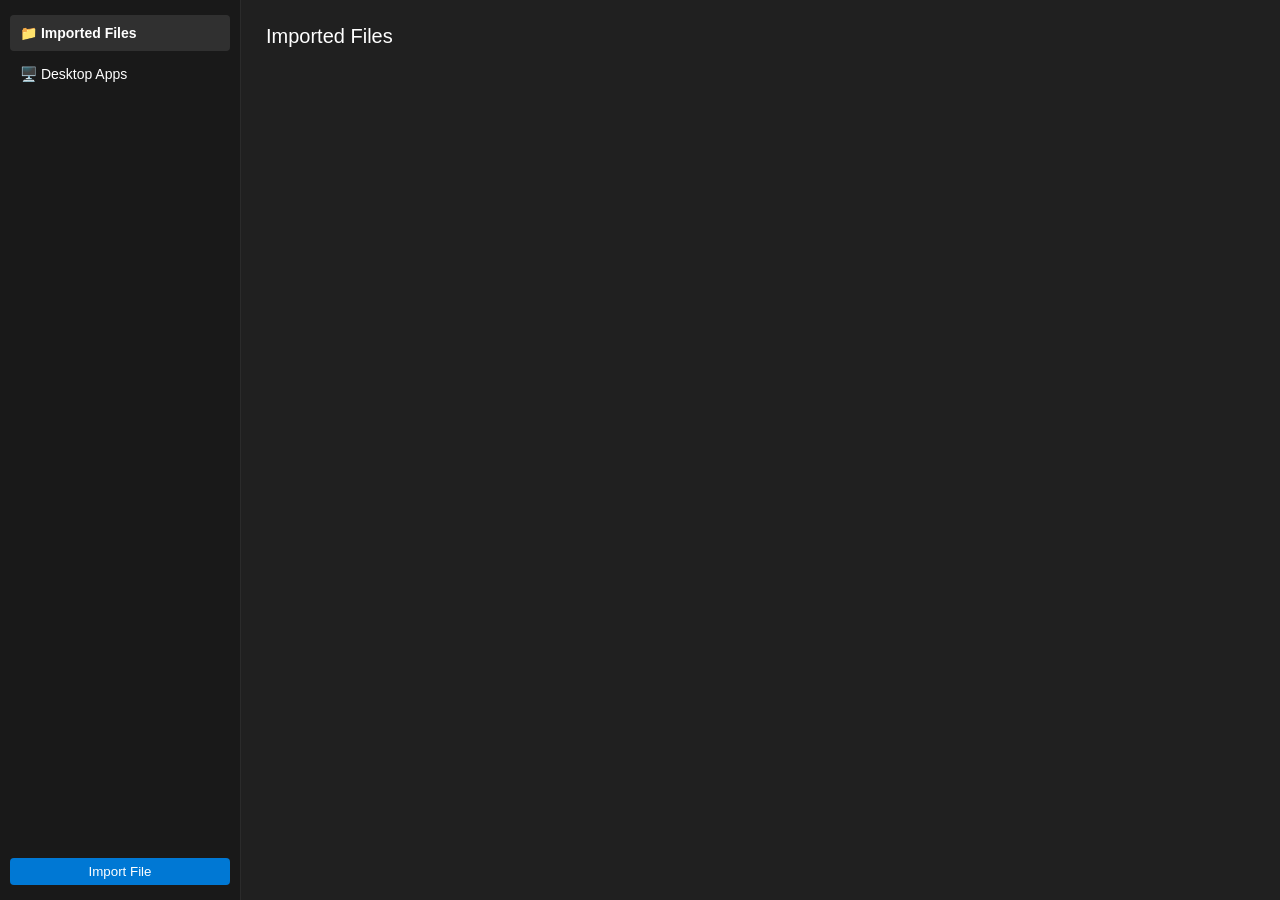
<file: apps/preinstalled/file-explorer.html>
<!DOCTYPE html>
<html>
<head>
    <style>
        body { margin: 0; font-family: 'Segoe UI', sans-serif; display: flex; height: 100vh; background: #202020; color: #ffffff;}
        #sidebar { width: 220px; background: #191919; border-right: 1px solid rgba(255,255,255,0.08); padding: 15px 10px; display:flex; flex-direction:column;}
        .nav-item { padding: 10px; cursor: pointer; border-radius: 4px; margin-bottom:5px; font-size: 14px;}
        .nav-item:hover { background: rgba(255,255,255,0.06); }
        .nav-item.active { background: rgba(255,255,255,0.1); font-weight: 600; }
        #content { flex: 1; padding: 25px; overflow-y: auto; position: relative; }
        h2 { margin-top: 0; font-size: 20px; font-weight: 500;}
        .file-list { display: flex; flex-direction: column; gap: 5px; }
        .file-item { padding: 12px; border: 1px solid rgba(255,255,255,0.05); background: #2d2d2d; display: flex; justify-content: space-between; align-items: center; border-radius: 6px; cursor: pointer; transition: 0.1s;}
        .file-item:hover { background: #333333; }
        #drop-zone { position: absolute; top:0;left:0;right:0;bottom:0; background: rgba(96, 205, 255, 0.1); border: 2px dashed #60cdff; display:none; justify-content:center; align-items:center; z-index:10; font-size: 20px;}
        button { padding: 6px 14px; background: rgba(255,255,255,0.1); color:white; border:1px solid rgba(255,255,255,0.1); border-radius:4px; cursor:pointer;}
        button:hover { background: rgba(255,255,255,0.15); }
        .import-btn { margin-top: auto; background: #0078D4; border:none;}
        .import-btn:hover { background: #006abc; }
    </style>
</head>
<body>
    <div id="sidebar">
        <div class="nav-item active" id="nav-imported">📁 Imported Files</div>
        <div class="nav-item" id="nav-desktop">🖥️ Desktop Apps</div>
        
        <input type="file" id="file-input" style="display:none" multiple>
        <button class="import-btn" onclick="document.getElementById('file-input').click()">Import File</button>
    </div>
    <div id="content">
        <div id="drop-zone">Drop files here</div>
        <h2 id="view-title">Imported Files</h2>
        <div class="file-list" id="file-list"></div>
    </div>

    <script>
        const VFS = window.parent.VFS;
        const OS = window.parent;
        let currentView = 'imported';

        async function render() {
            const list = document.getElementById('file-list');
            list.innerHTML = '';
            
            if(currentView === 'imported') {
                const files = await VFS.getFiles();
                files.forEach(f => {
                    const div = document.createElement('div');
                    div.className = 'file-item';
                    div.innerHTML = `<span>📄 ${f.name}</span> <button onclick="OS.openFile({name:'${f.name}', content: \`${f.content.replace(/`/g, '\\`')}\`}); event.stopPropagation();">Open</button>`;
                    div.onclick = () => OS.openFile(f);
                    list.appendChild(div);
                });
            } else {
                OS.appRegistry.forEach(app => {
                    if(app.preinstalled || OS.installedApps.includes(app.id)) {
                        const div = document.createElement('div');
                        div.className = 'file-item';
                        // Pass app.id to correctly show active state on taskbar
                        div.innerHTML = `<span>⚙️ ${app.name}.exe</span> <button onclick="OS.openWindow('${app.name}', '${app.path}', null, '${app.id}'); event.stopPropagation();">Run</button>`;
                        div.onclick = () => OS.openWindow(app.name, app.path, null, app.id);
                        list.appendChild(div);
                    }
                });
            }
        }

        document.getElementById('nav-imported').onclick = (e) => { currentView = 'imported'; document.getElementById('view-title').innerText = 'Imported Files'; document.querySelectorAll('.nav-item').forEach(el=>el.classList.remove('active')); e.target.classList.add('active'); render(); };
        document.getElementById('nav-desktop').onclick = (e) => { currentView = 'desktop'; document.getElementById('view-title').innerText = 'Desktop Apps'; document.querySelectorAll('.nav-item').forEach(el=>el.classList.remove('active')); e.target.classList.add('active'); render(); };

        // File Import / Drop
        document.getElementById('file-input').onchange = (e) => handleFiles(e.target.files);
        const content = document.getElementById('content');
        const dropZone = document.getElementById('drop-zone');
        content.ondragover = (e) => { e.preventDefault(); dropZone.style.display = 'flex'; };
        dropZone.ondragleave = (e) => { e.preventDefault(); dropZone.style.display = 'none'; };
        dropZone.ondrop = (e) => { e.preventDefault(); dropZone.style.display = 'none'; handleFiles(e.dataTransfer.files); };

        function handleFiles(files) {
            for(let file of files) {
                const reader = new FileReader();
                reader.onload = async (e) => {
                    await VFS.saveFile(file.name, file.type, e.target.result);
                    if(currentView === 'imported') render();
                };
                if(file.name.endsWith('.png') || file.name.endsWith('.jpg')) reader.readAsDataURL(file);
                else reader.readAsText(file);
            }
        }

        window.parent.addEventListener('vfs-updated', render);
        render();
    </script>
</body>
</html>
</file>
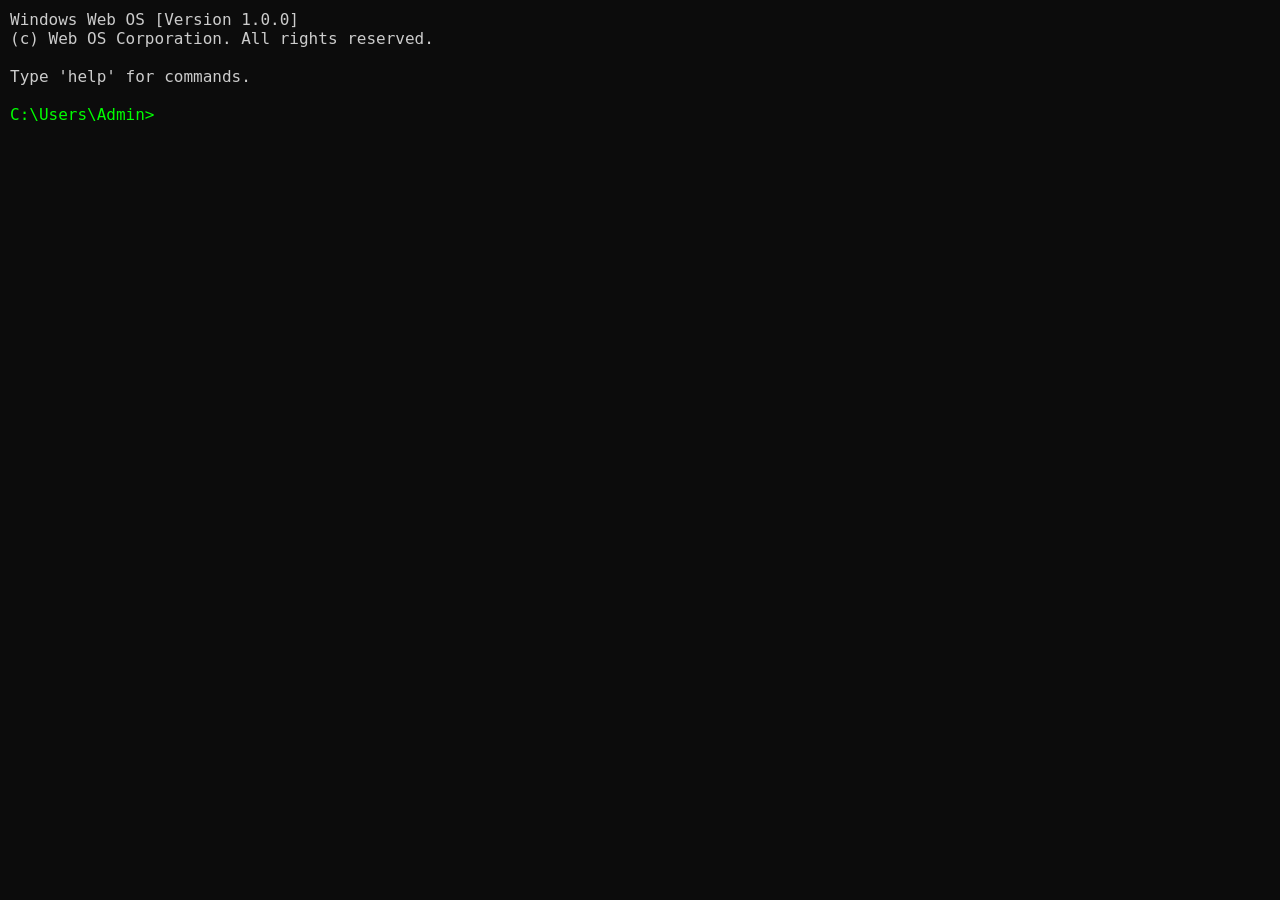
<file: apps/preinstalled/terminal.html>
<!DOCTYPE html>
<html>
<head>
    <style>
        body { background: #0c0c0c; color: #cccccc; font-family: 'Consolas', monospace; margin: 0; padding: 10px; height: 100vh; overflow-y: auto; box-sizing: border-box;}
        #output { white-space: pre-wrap; word-wrap: break-word; }
        .input-line { display: flex; }
        .prompt { margin-right: 8px; color: #00ff00;}
        input { flex: 1; background: transparent; border: none; color: white; font-family: 'Consolas', monospace; outline: none; font-size: 14px;}
    </style>
</head>
<body>
    <div id="output">Windows Web OS [Version 1.0.0]<br>(c) Web OS Corporation. All rights reserved.<br><br>Type 'help' for commands.<br><br></div>
    <div class="input-line">
        <span class="prompt" id="prompt-path">C:\Users\Admin></span>
        <input type="text" id="cmd" autocomplete="off" autofocus>
    </div>

    <script>
        const VFS = window.parent.VFS;
        const out = document.getElementById('output');
        const cmd = document.getElementById('cmd');
        let currentPath = ''; 

        cmd.addEventListener('keypress', async (e) => {
            if(e.key === 'Enter') {
                const val = cmd.value.trim();
                cmd.value = '';
                print(`C:\\Users\\Admin${currentPath ? '\\' + currentPath.replace(/\//g,'\\') : ''}> ${val}`);
                await runCommand(val);
                document.getElementById('prompt-path').innerText = `C:\\Users\\Admin${currentPath ? '\\' + currentPath.replace(/\//g,'\\') : ''}>`;
                window.scrollTo(0, document.body.scrollHeight);
            }
        });

        function print(text) { out.innerHTML += text + '<br>'; }

        async function runCommand(command) {
            const args = command.split(' ');
            const cmdName = args[0].toLowerCase();
            
            if(cmdName === 'help') {
                print('ls       - List files');
                print('mkdir    - Create a directory (mkdir folder)');
                print('cd       - Change directory (cd folder OR cd ..)');
                print('clear    - Clear terminal');
            }
            else if (cmdName === 'clear') { out.innerHTML = ''; }
            else if (cmdName === 'ls') {
                const files = await VFS.getFiles();
                let count = 0;
                files.forEach(f => {
                    // Check if file is inside current directory
                    if (currentPath === '' && !f.name.includes('/')) { print(`  ${f.type === 'folder'?'[DIR]':'[FILE]'}  ${f.name}`); count++; }
                    else if (currentPath !== '' && f.name.startsWith(currentPath + '/') && f.name.substring(currentPath.length + 1).indexOf('/') === -1) {
                        print(`  ${f.type === 'folder'?'[DIR]':'[FILE]'}  ${f.name.split('/').pop()}`); count++;
                    }
                });
                if(count===0) print('  (Empty Directory)');
            }
            else if (cmdName === 'mkdir' && args[1]) {
                const path = currentPath === '' ? args[1] : `${currentPath}/${args[1]}`;
                await VFS.saveFile(path, 'folder', '');
                print(`Directory created.`);
            }
            else if (cmdName === 'cd') {
                if(!args[1]) return;
                if(args[1] === '..') {
                    if(currentPath !== '') currentPath = currentPath.split('/').slice(0, -1).join('/');
                } else {
                    const target = currentPath === '' ? args[1] : `${currentPath}/${args[1]}`;
                    const files = await VFS.getFiles();
                    if(files.find(f => f.name === target && f.type === 'folder')) currentPath = target;
                    else print('Directory not found.');
                }
            }
            else if (cmdName !== '') print(`'${cmdName}' is not recognized as an internal command.`);
        }
    </script>
</body>
</html>
</file>
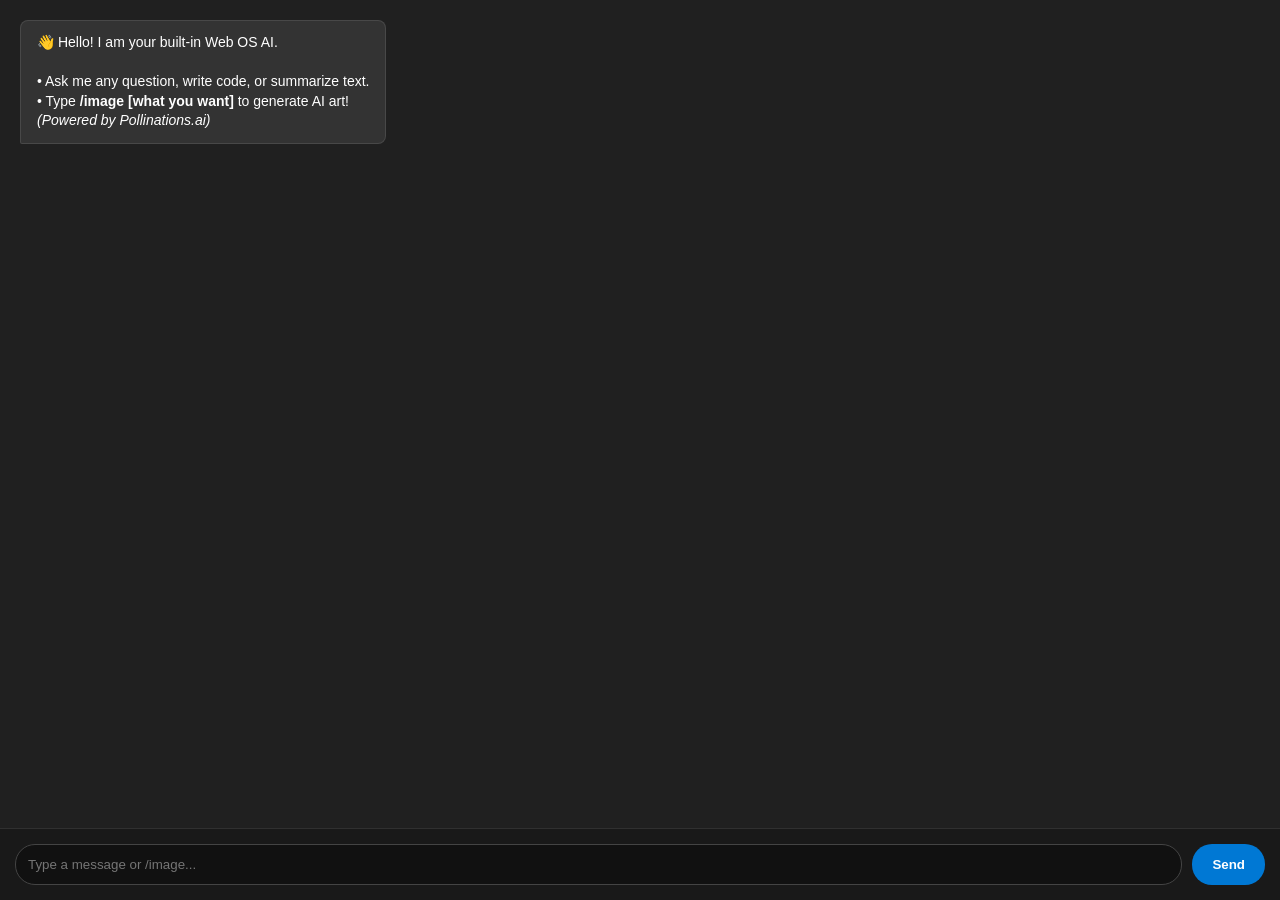
<file: apps/store/ai-assistant.html>
<!DOCTYPE html>
<html>
<head>
    <style>
        body { margin: 0; font-family: 'Segoe UI', Tahoma, sans-serif; background: #202020; color: #fff; display: flex; flex-direction: column; height: 100vh; }
        #chat-window { flex: 1; padding: 20px; overflow-y: auto; display: flex; flex-direction: column; gap: 15px; }
        .message { max-width: 80%; padding: 12px 16px; border-radius: 8px; line-height: 1.4; font-size: 14px; word-wrap: break-word; }
        .user-msg { background: var(--accent, #0078D4); align-self: flex-end; border-bottom-right-radius: 2px; }
        .ai-msg { background: #333; align-self: flex-start; border-bottom-left-radius: 2px; border: 1px solid rgba(255,255,255,0.1); }
        .ai-msg img { max-width: 100%; border-radius: 4px; margin-top: 10px; display: block; }
        #input-area { padding: 15px; background: #191919; border-top: 1px solid rgba(255,255,255,0.1); display: flex; gap: 10px; }
        input { flex: 1; background: #111; color: white; border: 1px solid #444; padding: 12px; border-radius: 20px; outline: none; transition: 0.2s; }
        input:focus { border-color: var(--accent, #0078D4); }
        button { background: var(--accent, #0078D4); color: white; border: none; padding: 0 20px; border-radius: 20px; cursor: pointer; font-weight: bold; transition: 0.2s;}
        button:hover { opacity: 0.8; }
        button:disabled { background: #555; cursor: not-allowed; }
        .typing { font-style: italic; color: #aaa; font-size: 12px; align-self: flex-start; margin-left: 10px; display: none;}
    </style>
</head>
<body>

    <div id="chat-window">
        <div class="message ai-msg">
            👋 Hello! I am your built-in Web OS AI.<br><br>
            • Ask me any question, write code, or summarize text.<br>
            • Type <b>/image [what you want]</b> to generate AI art!<br>
            <i>(Powered by Pollinations.ai)</i>
        </div>
    </div>
    <div class="typing" id="typing-indicator">AI is thinking...</div>
    
    <div id="input-area">
        <input type="text" id="chat-input" placeholder="Type a message or /image..." autocomplete="off">
        <button id="send-btn" onclick="sendMessage()">Send</button>
    </div>

    <script>
        const chatWindow = document.getElementById('chat-window');
        const input = document.getElementById('chat-input');
        const sendBtn = document.getElementById('send-btn');
        const typing = document.getElementById('typing-indicator');

        // Allow pressing Enter to send
        input.addEventListener('keypress', function(e) {
            if (e.key === 'Enter') sendMessage();
        });

        let messages = [
            { role: "system", content: "You are a helpful, concise AI assistant built into a Windows 11 style Web OS. Keep answers clean and formatted with HTML breaks where needed." }
        ];

        async function sendMessage() {
            const text = input.value.trim();
            if (!text) return;

            appendMessage(text, 'user-msg');
            input.value = '';
            input.disabled = true;
            sendBtn.disabled = true;
            typing.style.display = 'block';

            if (text.toLowerCase().startsWith('/image ')) {
                const prompt = text.replace('/image ', '').trim();
                const safePrompt = encodeURIComponent(prompt);
                const seed = Math.floor(Math.random() * 100000); 
                const imgUrl = `https://image.pollinations.ai/prompt/${safePrompt}?seed=${seed}&width=512&height=512&nologo=true`;
                
                const imgHTML = `Here is your image for "${prompt}": <img src="${imgUrl}" alt="Generated AI Art" onload="scrollToBottom()">`;
                appendMessage(imgHTML, 'ai-msg', true);
                resetInput(); return;
            }

            messages.push({ role: "user", content: text });

            try {
                // FIXED ENDPOINT for Text Generation
                const response = await fetch('https://text.pollinations.ai/', {
                    method: 'POST',
                    headers: { 'Content-Type': 'application/json' },
                    body: JSON.stringify({
                        messages: messages,
                        model: "openai" // Or 'mistral', 'llama'
                    })
                });

                // Pollinations root endpoint returns plain text directly
                const aiText = await response.text(); 
                
                messages.push({ role: "assistant", content: aiText });
                
                // Format code blocks
                const formattedText = aiText.replace(/```([\s\S]*?)```/g, '<pre style="background:#111;padding:10px;border-radius:4px;overflow-x:auto;"><code>$1</code></pre>')
                                            .replace(/\n/g, '<br>');

                appendMessage(formattedText, 'ai-msg', true);
            } catch (err) {
                appendMessage("❌ Error connecting to AI server. Please try again.", 'ai-msg');
            }

            resetInput();
        }

        function appendMessage(content, className, isHTML = false) {
            const div = document.createElement('div');
            div.className = `message ${className}`;
            if (isHTML) div.innerHTML = content;
            else div.innerText = content;
            chatWindow.appendChild(div);
            scrollToBottom();
        }

        function resetInput() {
            input.disabled = false; sendBtn.disabled = false; typing.style.display = 'none'; input.focus();
        }

        function scrollToBottom() { chatWindow.scrollTop = chatWindow.scrollHeight; }
    </script>
</body>
</html>
</file>
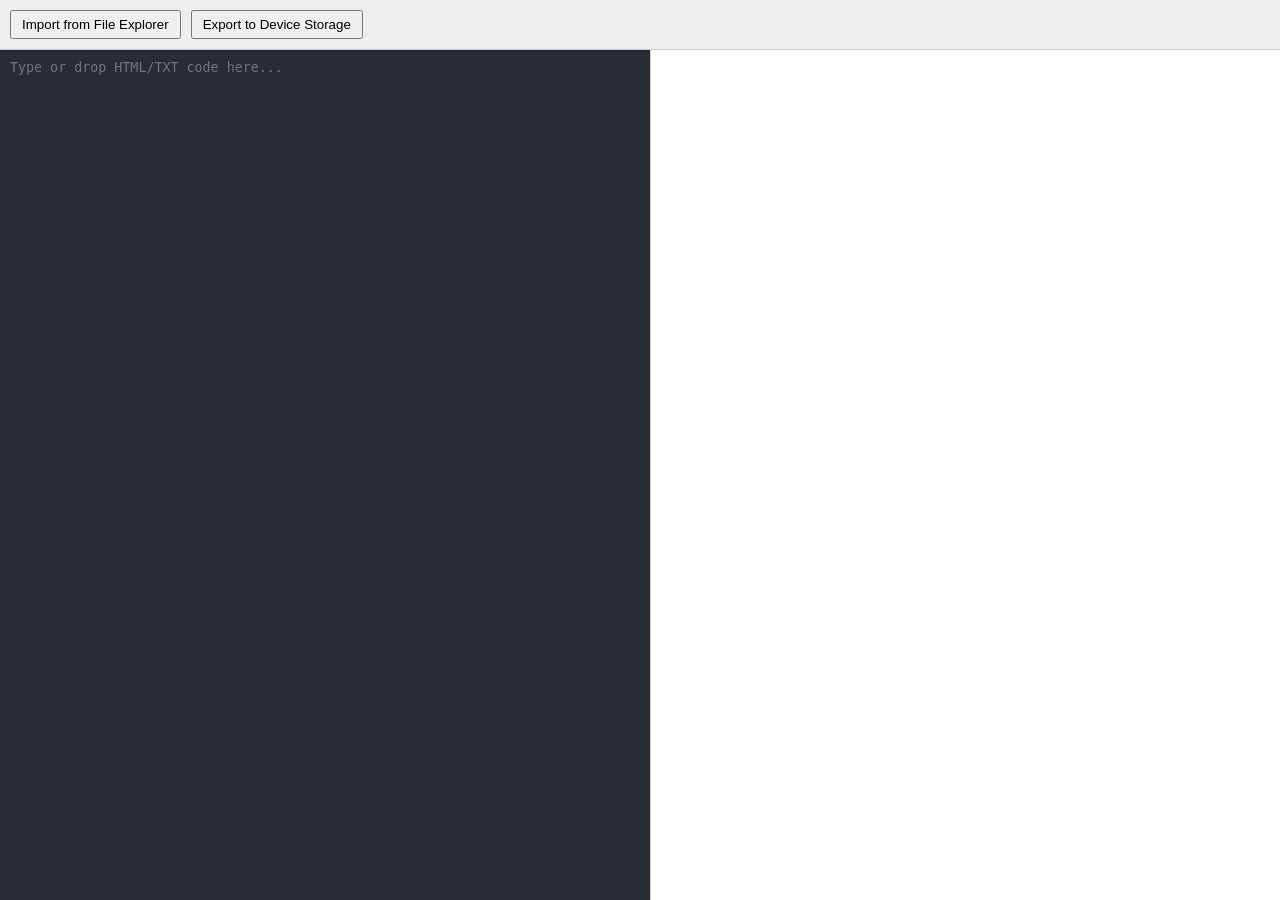
<file: apps/store/html-editor.html>
<!DOCTYPE html>
<html>
<head>
    <style>
        body { margin: 0; display: flex; flex-direction: column; height: 100vh; font-family: sans-serif;}
        .toolbar { padding: 10px; background: #eee; border-bottom: 1px solid #ccc; display: flex; gap: 10px; }
        .container { display: flex; flex: 1; overflow: hidden; position:relative;}
        textarea { flex: 1; border: none; padding: 10px; resize: none; border-right: 1px solid #ccc; outline: none; font-family: monospace; white-space: pre; background:#282c34; color:#abb2bf;}
        iframe { flex: 1; border: none; background: white; pointer-events: none;}
        #drop-zone { position:absolute; top:0; left:0; width:50%; height:100%; background:rgba(0,120,212,0.3); border:2px dashed #0078D4; display:none; z-index:10;}
        button { padding: 5px 10px; cursor: pointer; }
    </style>
</head>
<body>
    <div class="toolbar">
        <button onclick="importVFS()">Import from File Explorer</button>
        <button onclick="exportLocal()">Export to Device Storage</button>
        <span id="status" style="margin-left:auto; color:#0078D4; font-size: 13px; align-self:center;"></span>
    </div>
    <div class="container">
        <div id="drop-zone"></div>
        <textarea id="editor" placeholder="Type or drop HTML/TXT code here..."></textarea>
        <iframe id="preview"></iframe>
    </div>

    <script>
        const editor = document.getElementById('editor');
        const preview = document.getElementById('preview');
        const dropZone = document.getElementById('drop-zone');
        const VFS = window.parent.VFS;
        let currentFile = null;

        function updatePreview() {
            preview.srcdoc = editor.value;
            if(currentFile) {
                VFS.saveFile(currentFile, 'text/html', editor.value);
                document.getElementById('status').innerText = 'Auto-saved to ' + currentFile;
                setTimeout(() => document.getElementById('status').innerText = '', 2000);
            }
        }

        editor.addEventListener('input', updatePreview);

        async function importVFS() {
            const files = await VFS.getFiles();
            const htmlFiles = files.filter(f => f.name.endsWith('.html') || f.name.endsWith('.txt'));
            if(htmlFiles.length === 0) return alert('No HTML/TXT files found in File Explorer -> Imported Files.');
            
            const names = htmlFiles.map(f => f.name).join('\n');
            const target = prompt('Type filename to import exactly as shown:\n\n' + names);
            const file = htmlFiles.find(f => f.name === target);
            if(file) {
                editor.value = file.content;
                currentFile = file.name;
                updatePreview();
            }
        }

        function exportLocal() {
            const blob = new Blob([editor.value], {type: 'text/html'});
            const url = URL.createObjectURL(blob);
            const a = document.createElement('a');
            a.href = url;
            a.download = (currentFile || 'exported_code.html');
            a.click();
        }

        // Drag and Drop
        document.querySelector('.container').ondragover = (e) => { e.preventDefault(); dropZone.style.display = 'block'; };
        dropZone.ondragleave = (e) => { e.preventDefault(); dropZone.style.display = 'none'; };
        dropZone.ondrop = (e) => { 
            e.preventDefault(); dropZone.style.display = 'none'; 
            const file = e.dataTransfer.files[0];
            if(!file) return;
            const reader = new FileReader();
            reader.onload = (ev) => {
                editor.value = ev.target.result;
                currentFile = file.name;
                updatePreview();
            };
            reader.readAsText(file);
        };
    </script>
</body>
</html>
</file>
